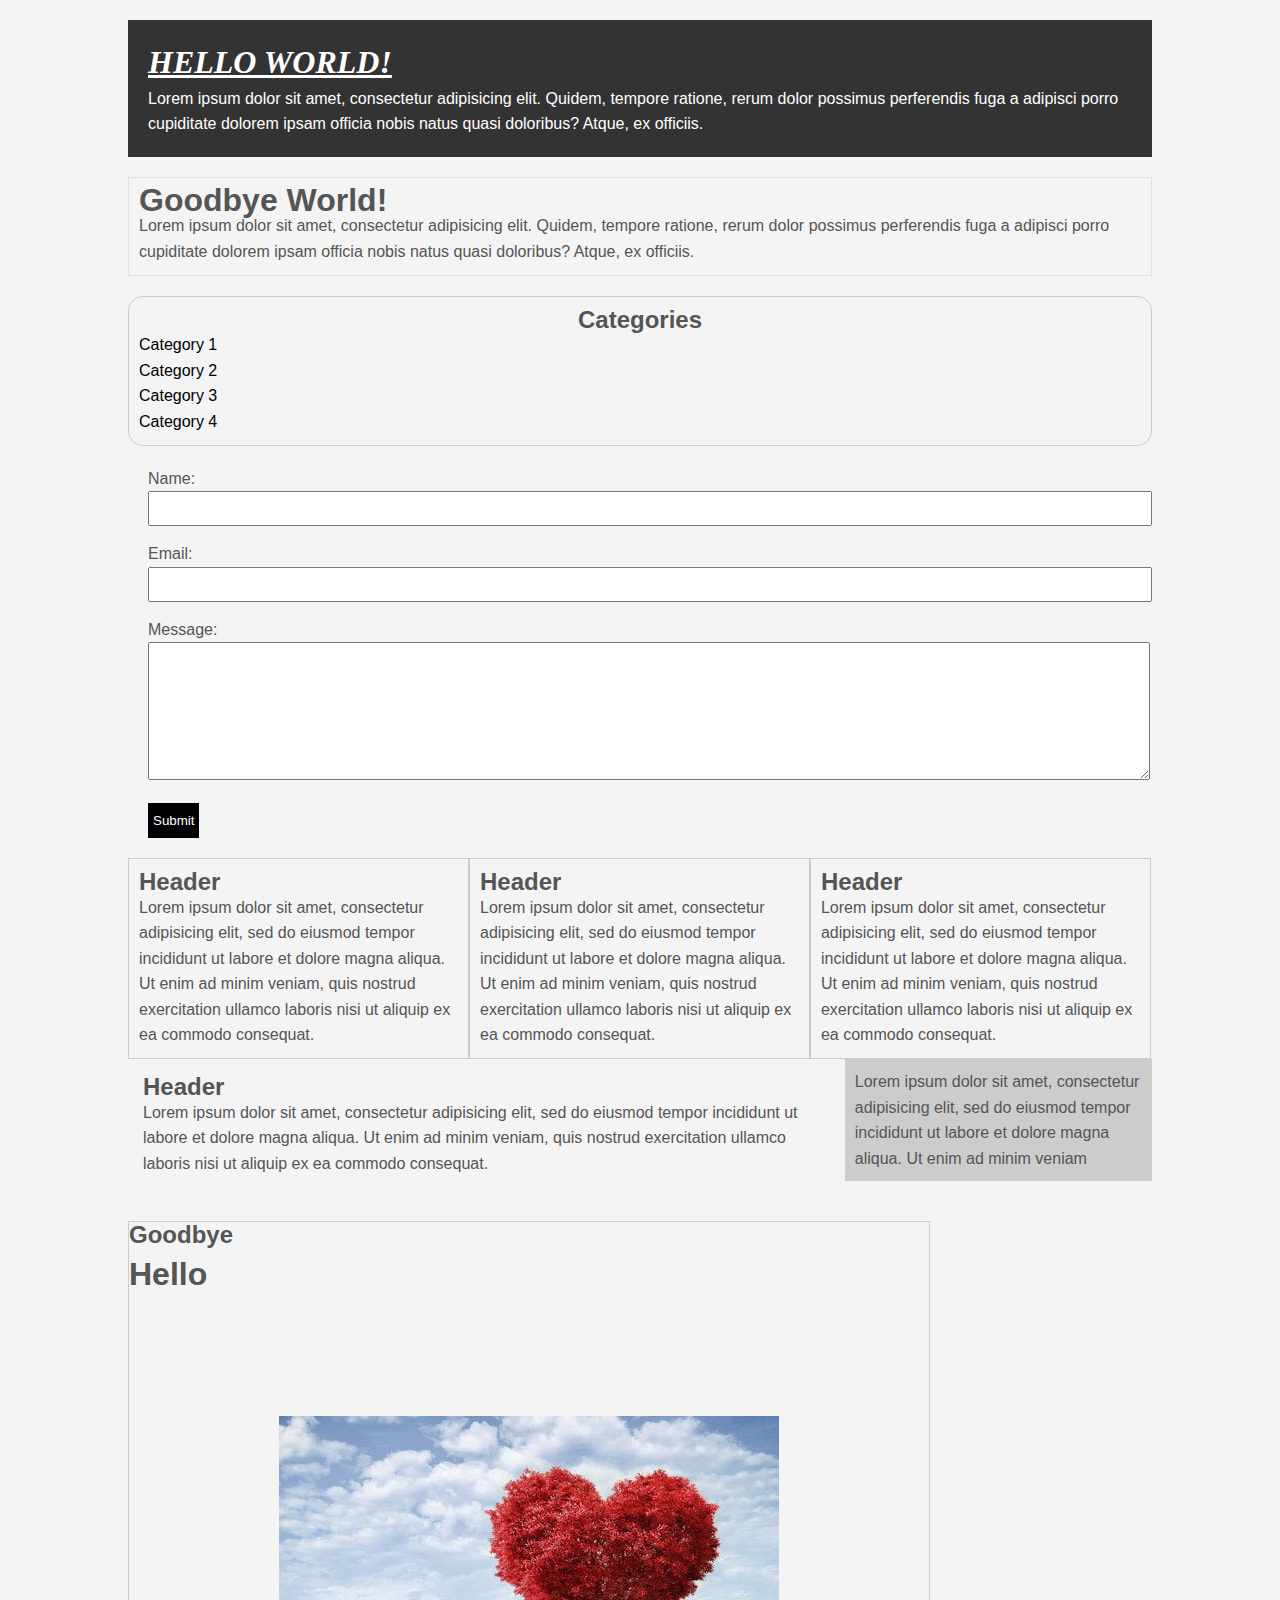
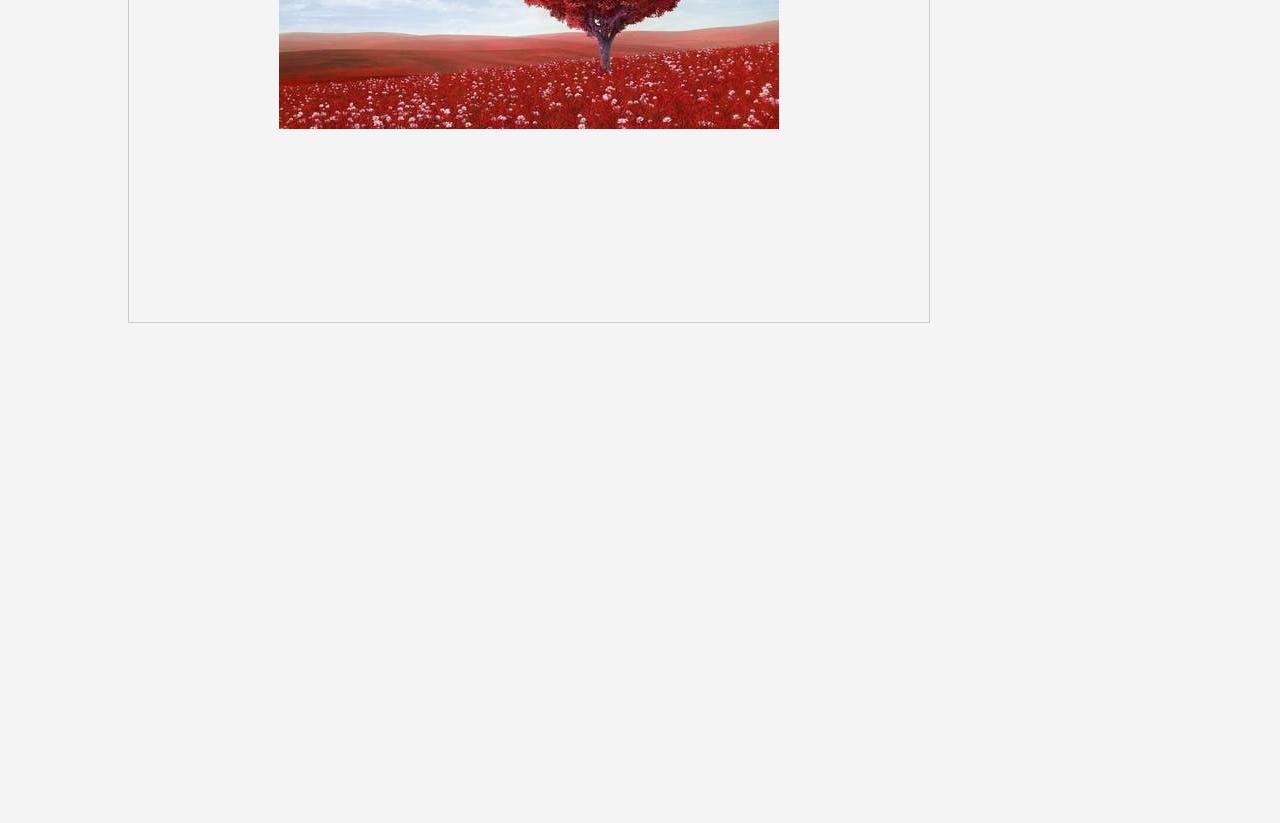
<file: csscheatsheet/index.html>
<!DOCTYPE html>
<html>

<head>
    <meta charset="utf-8">
    <title>CSS Cheatsheet</title>
    <link rel="stylesheet" type="text/css" href="css/style.css">
</head>

<body>
    <div class="container">
        <div class="box-1">
            <h1>Hello World!</h1>
            <p>Lorem ipsum dolor sit amet, consectetur adipisicing elit. Quidem, tempore ratione, rerum dolor possimus
                perferendis fuga a adipisci porro cupiditate dolorem ipsam officia nobis natus quasi doloribus? Atque,
                ex
                officiis.</p>
        </div>
        <div class="box-2">
                <h1>Goodbye World!</h1>
                <p>Lorem ipsum dolor sit amet, consectetur adipisicing elit. Quidem, tempore ratione, rerum dolor possimus
                    perferendis fuga a adipisci porro cupiditate dolorem ipsam officia nobis natus quasi doloribus? Atque,
                    ex
                    officiis.</p>
        </div>
        <div class="categories">
            <h2>Categories</h2>
            <ul>
                <li><a href="#">Category 1</a></li>
                <li><a href="#">Category 2</a></li>
                <li><a href="#">Category 3</a></li>
                <li><a href="#">Category 4</a></li>
            </ul>
        </div>
        <form class="my-form">
          <div class="form-group">
            <label>Name:</label>
            <input type="text" name="name">
          </div>
          <div class="form-group">
            <label>Email:</label>
            <input type="text" name="email">
          </div>
          <div class="form-group">
            <label>Message:</label>
            <textarea name="message" rows="8" cols="80"></textarea>
          </div>
          <input class="button" type="submit" name="" value="Submit">
        </form>
        <div class="block">
          <h2>Header</h2>
          <p>Lorem ipsum dolor sit amet, consectetur adipisicing elit, sed do eiusmod tempor incididunt ut labore et dolore magna aliqua. Ut enim ad minim veniam, quis nostrud exercitation ullamco laboris nisi ut aliquip ex ea commodo consequat.</p>
        </div>
        <div class="block">
          <h2>Header</h2>
          <p>Lorem ipsum dolor sit amet, consectetur adipisicing elit, sed do eiusmod tempor incididunt ut labore et dolore magna aliqua. Ut enim ad minim veniam, quis nostrud exercitation ullamco laboris nisi ut aliquip ex ea commodo consequat.</p>
        </div>
        <div class="block">
          <h2>Header</h2>
          <p>Lorem ipsum dolor sit amet, consectetur adipisicing elit, sed do eiusmod tempor incididunt ut labore et dolore magna aliqua. Ut enim ad minim veniam, quis nostrud exercitation ullamco laboris nisi ut aliquip ex ea commodo consequat.</p>
        </div>
        <div class="clr"></div>
        <div id="main-block">
          <h2>Header</h2>
          <p>Lorem ipsum dolor sit amet, consectetur adipisicing elit, sed do eiusmod tempor incididunt ut labore et dolore magna aliqua. Ut enim ad minim veniam, quis nostrud exercitation ullamco laboris nisi ut aliquip ex ea commodo consequat.</p>
        </div>
        <div id="side-bar">
          <p>Lorem ipsum dolor sit amet, consectetur adipisicing elit, sed do eiusmod tempor incididunt ut labore et dolore magna aliqua. Ut enim ad minim veniam</p>
        </div>
        <div class="clr"></div>
        <div class="p-box">
          <h1>Hello</h1>
          <h2>Goodbye</h2>
        </div>

        <div class="" style="margin-top: 500px;"></div>
    </div>
</body>

</html>
</file>
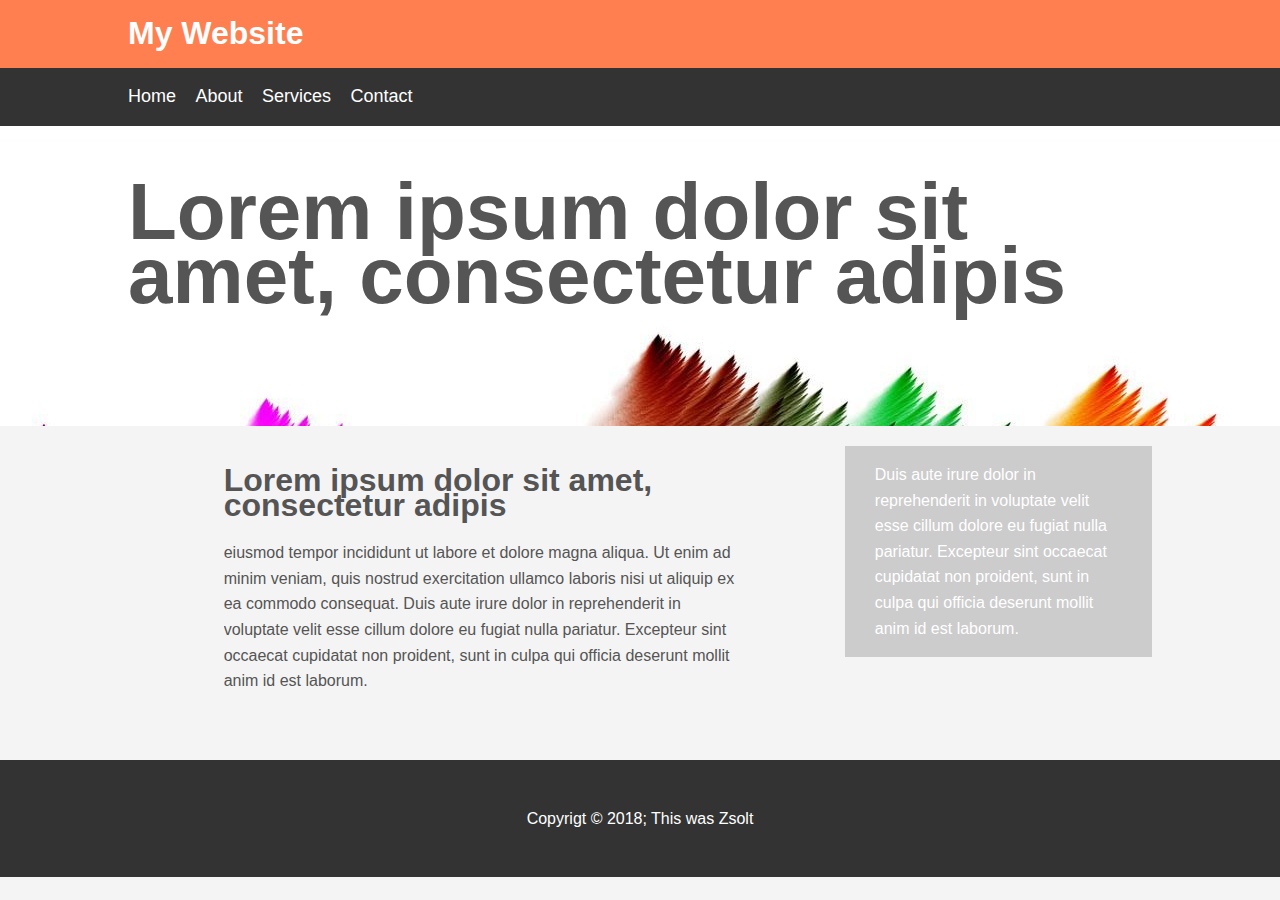
<file: mywebsite/index.html>
<!DOCTYPE html>
<html lang="en" dir="ltr">
  <head>
    <meta charset="utf-8">
    <title>My Website</title>
    <link rel="stylesheet" href="css/style.css">
  </head>
  <body>
    <header id="main-header">
      <div class="container">
        <h1>My Website</h1>
      </div>
    </header>
    <nav id="navbar">
      <div class="container">
        <ul>
          <li><a href="#">Home</a></li>
          <li><a href="#">About</a></li>
          <li><a href="#">Services</a></li>
          <li><a href="#">Contact</a></li>
        </ul>
      </div>
    </nav>
    <section id="showcase">
      <div class="container">
        <h1>Lorem ipsum dolor sit amet, consectetur adipis</h1>
      </div>
    </section>
    <div class="container">
      <section id="main">
        <div class="container">
          <h1>Lorem ipsum dolor sit amet, consectetur adipis</h1>
          <p>eiusmod tempor incididunt ut labore et dolore magna aliqua. Ut enim ad minim veniam, quis nostrud exercitation ullamco laboris nisi ut aliquip ex ea commodo consequat. Duis aute irure dolor in reprehenderit in voluptate velit esse cillum dolore eu fugiat nulla pariatur. Excepteur sint occaecat cupidatat non proident, sunt in culpa qui officia deserunt mollit anim id est laborum.</p>
        </div>
      </section>
      <aside id="sidebar">
        <p>Duis aute irure dolor in reprehenderit in voluptate velit esse cillum dolore eu fugiat nulla pariatur. Excepteur sint occaecat cupidatat non proident, sunt in culpa qui officia deserunt mollit anim id est laborum.</p>
      </aside>
    </div>
    <footer id="main-footer">
      <p>Copyrigt &copy 2018; This was Zsolt</p>
    </footer>


  </body>
</html>
</file>
<file: mywebsite/css/style.css>
body {
  background-color: #f4f4f4;
  color: #555;
  font-family: Arial, Helvetica, sans-serif;
  font-size: 16px;
  line-height: 1.6em;
  margin: 0;
}

.container {
  width: 80%;
  margin: auto;
  overflow: hidden; /*no scrollbar if goes out from window*/
}

#main-header {
  background-color: coral;
  color: #fff;
}

#navbar {
  background-color: #333;
  color: #fff;
}

#navbar ul {
  padding: 0;
  list-style: none;
}

#navbar li {
  display: inline;
}

#navbar a {
  color:#fff;
  text-decoration: none;
  font-size: 18px;
  padding-right: 15px;
}

#showcase {
  background-image: url("../images/bg-image.jpg");
  min-height: 300px;
  font-size: 40px;
  line-height: 1.6em;
  margin-bottom: 20px;
}

#main {
  float: left;
  width: 70%;
  padding: 0 30px;
  box-sizing: border-box;
}
#sidebar {
  float: right;
  width: 30%;
  padding: 0 30px;
  box-sizing: border-box;
  background-color: #ccc;
  color: #fff;
}
#main-footer {
  background-color: #333;
  color: #fff;
  padding: 30px 0;
  text-align: center;
  margin-top: 50px;
}

@media(max-width:600px) {
  #main {
    width: 100%;
    float: none;
  }
  #sidebar {
    width: 100%;
    float: none;
  }
}
</file>
<file: csscheatsheet/css/style.css>
/*CSS reset: Zero out everything*/
* {
    margin :0;
    padding: 0;
}

body {
    background-color: #f4f4f4;
    color: #555555;

    font-weight: normal;
    font-size: 16px;
    font-family: Arial, Helvetica, sans-serif;
    /*Same as above*/
    font: normal 16px Arial, Helvetica, sans-serif;

    line-height: 1.6em;
    margin: 0;
}

/*Style links globally*/
a {
    text-decoration: none;
    color: #000;
}

/*When you hover your mouse on it*/
a:hover {
  color: red;
}

/*When you click on it for a moment*/
a:active {
  color: green;
}


.container {
    width: 80%; /*Responsive width*/
    margin:auto; /*Responsive margin*/
}

/*.my-form input[type="submit"]*/
 .button {
  background-color: black;
  color: #fff;
  padding: 10px 5px;
  border: none;
}

.clr {
  clear: both;
}
.button:hover {
  background-color: red;
  color: #fff;
}

.box-1 {
    background-color: #333;
    color: #fff;
    padding: 20px;
    margin: 20px 0;

}

/*All H1 that is within box-1 class*/
.box-1 h1 {
    padding: 10px 0;
    font-family: Tahoma;
    font-style: italic;
    text-decoration: underline;
    text-transform: uppercase;
}

.box-2 {
    border: 1px #ccc dotted;
    padding: 10px;
    margin: 20px 0;
}

.categories {
    border: 1px #ccc solid;
    padding: 10px;
    border-radius: 15px;
}

.categories h2 {
    text-align: center;
}

.categories ul {
    list-style-type: none;
}

.my-form {
  padding: 20px;
}

.my-form .form-group {
  padding-bottom: 15px;
}

.my-form label {
  display: block;
}

/*set width of input types and textarea but NOT button!!!*/
.my-form input[type="text"], .my-form textarea {
  width: 100%;
  padding: 8px;
}

.block {
  float: left;
  width: 33.3%;
  padding: 10px;
  border: 1px solid #ccc;
  box-sizing: border-box; /*includes the border and padding into width*/
}

#main-block {
  float: left;
  width: 70%;
  padding: 15px;
  box-sizing: border-box;
}

#side-bar {
  float: right;
  width: 30%;
  padding: 10px;
  background-color: #ccc;
  box-sizing: border-box;
}

.p-box {
  width: 800px;
  height: 700px;
  border: 1px solid #ccc;
  margin-top: 30px;
  position: relative;
  background-image: url("../images/bg-image.jpeg");
  background-repeat: no-repeat;
  background-position: center center;
}
/*if you use absolute you have to set a relative before. If not the whole
html will be the reference point
This is why p-box is set to relative!!!*/
.p-box h1 {
  position: absolute;
  top:40px;
}
</file>
